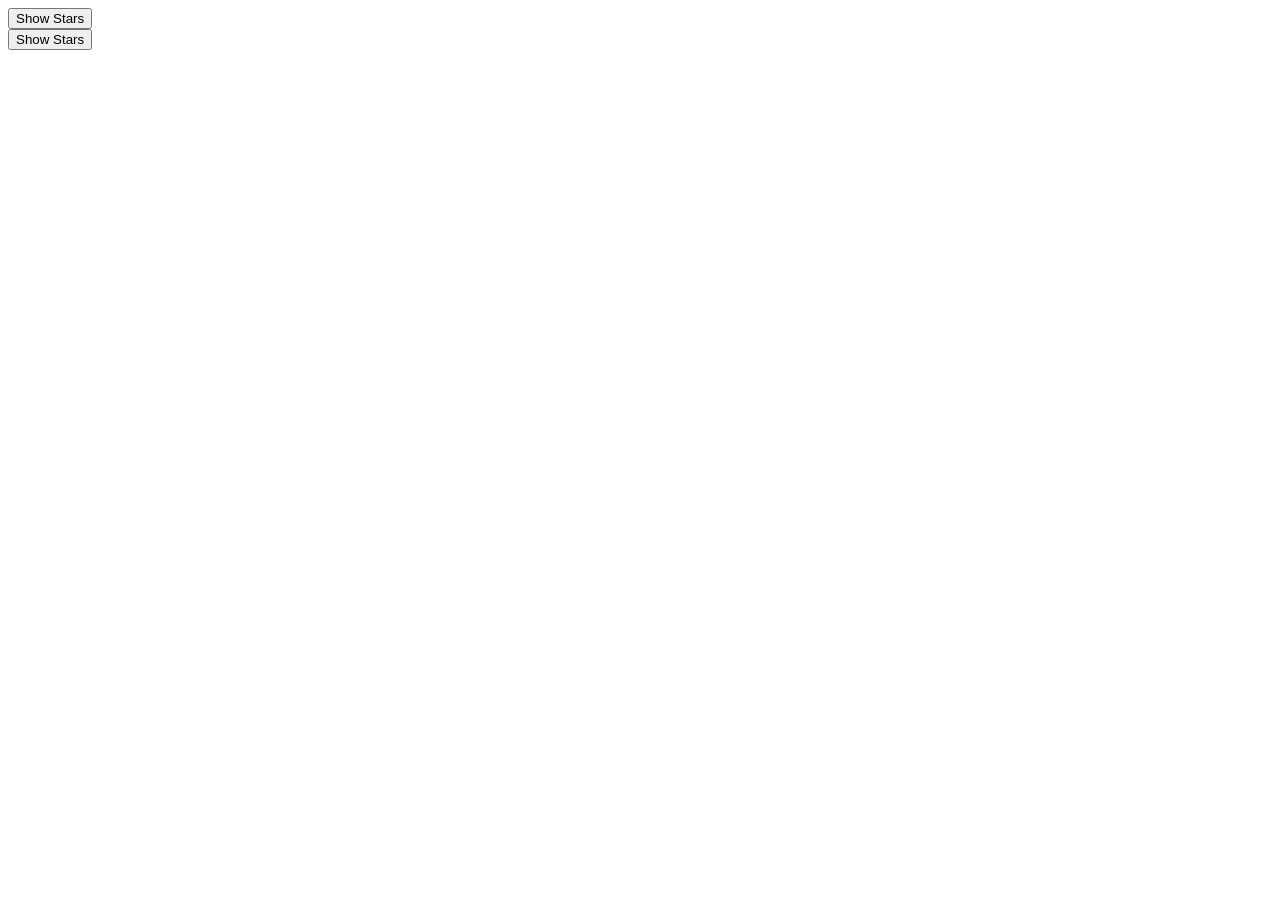
<file: STAR.HTML>
<!DOCTYPE html>
<html lang="en">
<head>
    <meta charset="UTF-8">
    <meta name="viewport" content="width=device-width, initial-scale=1.0">
    <title>Star Pattern</title>
    <script>
        function star(s) {
            for (let i = 0; i < s; i++) {
                for (let j = 0; j <= i; j++) {
                    document.write(" * ");
                }
                document.write("<br>");
            }
        }
        function star_1(s) {
            for (let i = 0; i < s; i++) {
                for (let j = 0; j <= i; j++) {
                    document.write(" * ");
                }
                document.write("<br>");
            }
            for(let i=0;i<s;i++){
                for(let j=5;j>0;j--){
                    document.write(" * ");
                }
                document.write("<br>")
            }
        }

    </script>
</head>
<body>
    <button onclick="star(5)">Show Stars</button>
    <br>
    <button onclick="star_1(5)">Show Stars</button>
    <br>

</body>
</html>
</file>
